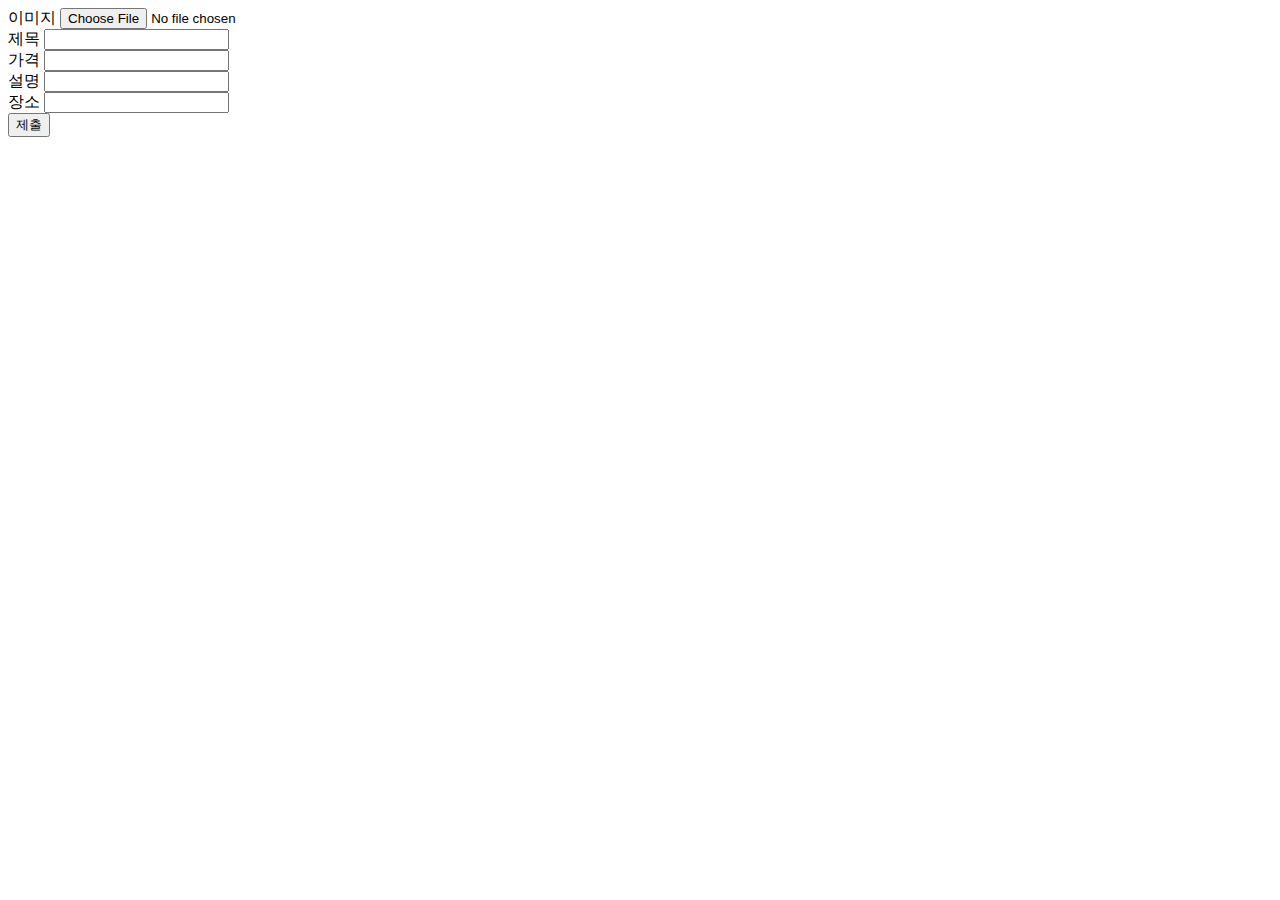
<file: frontend/write.html>
<!DOCTYPE html>
<html lang="en">
  <head>
    <meta charset="UTF-8" />
    <meta name="viewport" content="width=device-width, initial-scale=1.0" />
    <title>글쓰기 페이지입니다.</title>
  </head>
  <body>
    <form id="write-form">
      <div>
        <label for="image">이미지</label>
        <input type="file" id="image" name="image" />
      </div>
      <div>
        <label for="title">제목</label>
        <input type="text" id="title" name="title" />
      </div>
      <div>
        <label for="price">가격</label>
        <input type="number" id="price" name="price" />
      </div>
      <div>
        <label for="description">설명</label>
        <input type="text" id="description" name="description" />
      </div>
      <div>
        <label for="place">장소</label>
        <input type="text" id="place" name="place" />
      </div>
      <div>
        <button type="submit">제출</button>
      </div>
    </form>
    <script src="write.js"></script>
  </body>
</html>
</file>
